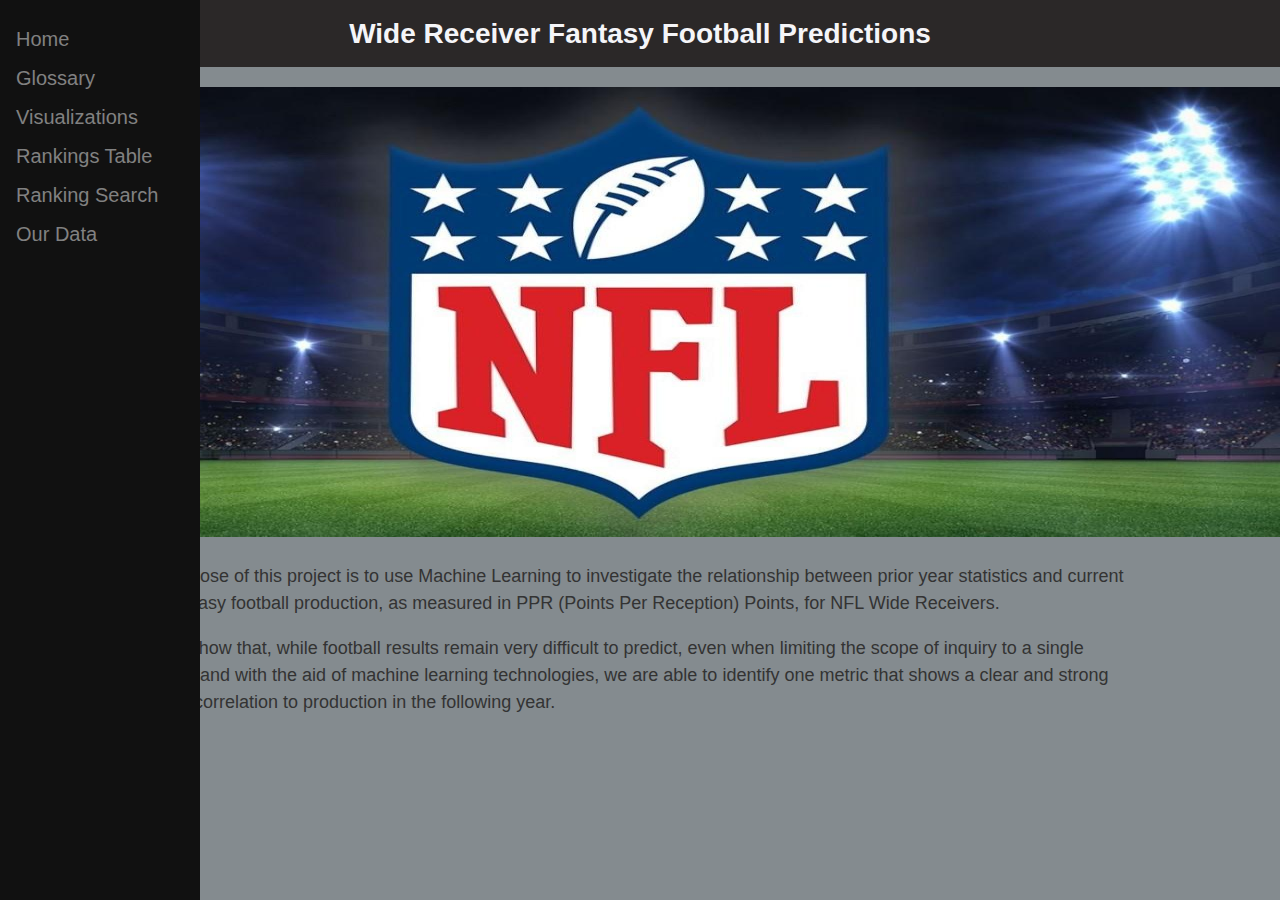
<file: Code/templates/index.html>
<!DOCTYPE html>
<html lang="en-us">
<head>
  <meta charset="UTF-8">
  <title>Wide Receiver Fantasy Football Predictions</title>

  <link rel="stylesheet" type="text/css" href="static/style.css">
</head>

<body>

  <header>
    <h1>Wide Receiver Fantasy Football Predictions</h1>
  </header>
  <style>
    img {
      width: 100%;
    }
    </style>
    </head>
    <body>
    
      <img src="assets/NFL2.jpg" alt="HTML5 Icon" width="1280" height="450">
  <main class="container">
    <section id="main-bio">
      <section id="figure">
    
      </section>
      <p>The purpose of this project is to use Machine Learning to investigate the relationship between prior year statistics and current year 
        fantasy football production, as measured in PPR (Points Per Reception) Points, for NFL Wide Receivers.</p>

      <p>We will show that, while football results remain very difficult to predict, even when limiting the scope of inquiry to a single position, and 
        with the aid of machine learning technologies, we are able to identify one metric that shows a clear and strong positive correlation to production 
        in the following year. </p>
    </section>

    <div class="sidenav">
      <a href="#Home">Home</a>
      <a href="glossary.html">Glossary</a>
      <a href="visual.html">Visualizations</a>
      <a href="prediction2.html">Rankings Table</a>
      <a href="prediction.html">Ranking Search</a>
      <a href="data.html">Our Data</a>
        <i class="fa fa-caret-down"></i>
      </button>
      <div class="dropdown-container">
        <a href="visual.html">Link 1</a>
        <a href="prediction.html">Link 2</a>
        <a href="data.html">Link 3</a>
    </div>
  </main>
</body>

</html>
</file>
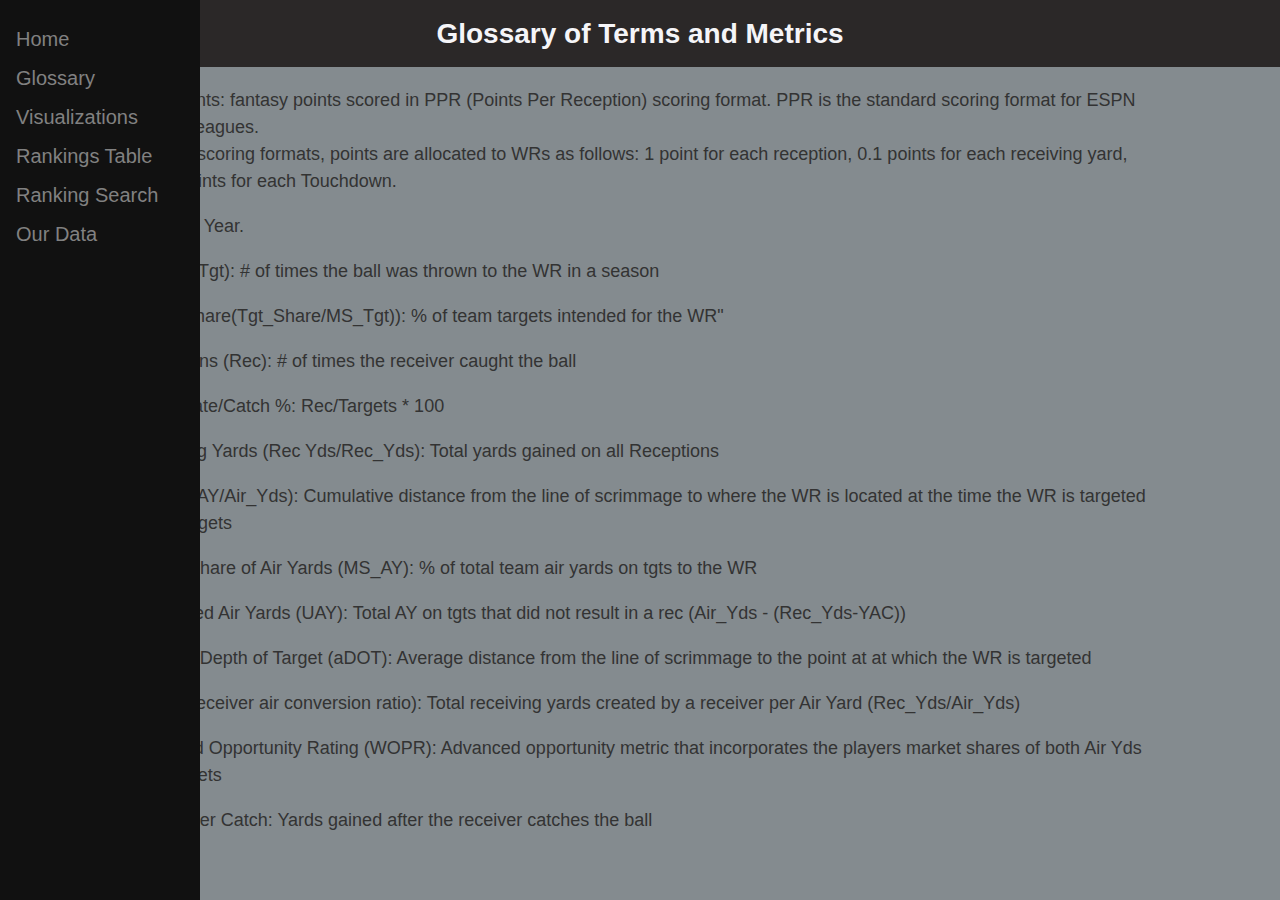
<file: Code/templates/glossary.html>
<!DOCTYPE html>
<html lang="en-us">
<head>
  <meta charset="UTF-8">
  <title>NFL Wide Receiver Predictions</title>

  <link rel="stylesheet" type="text/css" href="static/style.css">
</head>

<body>

  <header>
    <h1>Glossary of Terms and Metrics</h1>
  </header>
  <style>
    img {
      width: 100%;
    }
    </style>
    </head>
    <body>
    
      <!--<img src="assets/NFL2.jpg" alt="HTML5 Icon" width="1280" height="450">-->
  <main class="container">
    <section id="main-bio">
      <section id="figure">
    
      </section>
      <p>PPR Points: fantasy points scored in PPR (Points Per Reception) scoring format. PPR is the standard scoring format for ESPN fantasy leagues. <br>
        *In PPR scoring formats, points are allocated to WRs as follows: 1 point for each reception, 0.1 points for each receiving yard, and 6 points for each Touchdown.
      </p>
      <p>PY: Prior Year.</p>
      <p>Targets (Tgt): # of times the ball was thrown to the WR in a season</p>
      <p>Target Share(Tgt_Share/MS_Tgt)): % of team targets intended for the WR"</p>
      <p>Receptions (Rec): # of times the receiver caught the ball</p>
      <p>Catch Rate/Catch %: Rec/Targets * 100</p>
      <p>Receiving Yards (Rec Yds/Rec_Yds): Total yards gained on all Receptions</p>
      <p>Air Yds (AY/Air_Yds): Cumulative distance from the line of scrimmage to where the WR is located at the time the WR is targeted for all targets</p>
      <p>Market Share of Air Yards (MS_AY): % of total team air yards on tgts to the WR</p>
      <p>Unrealized Air Yards (UAY): Total AY on tgts that did not result in a rec (Air_Yds - (Rec_Yds-YAC))</p>
      <p>Average Depth of Target (aDOT): Average distance from the line of scrimmage to the point at at which the WR is targeted</p>
      <p>RACR (receiver air conversion ratio): Total receiving yards created by a receiver per Air Yard (Rec_Yds/Air_Yds)</p>
      <p>Weighted Opportunity Rating (WOPR): Advanced opportunity metric that incorporates the players market shares of both Air Yds and Targets</p>
      <p>Yards After Catch: Yards gained after the receiver catches the ball</p>

    </section>

    <div class="sidenav">
      <a href="index.html">Home</a>
      <a href="glossary.html">Glossary</a>
      <a href="visual.html">Visualizations</a>
      <a href="prediction2.html">Rankings Table</a>
      <a href="prediction.html">Ranking Search</a>
      <a href="data.html">Our Data</a>
        <i class="fa fa-caret-down"></i>
      </button>
      <div class="dropdown-container">
        <a href="visual.html">Link 1</a>
        <a href="prediction.html">Link 2</a>
        <a href="data.html">Link 3</a>
    </div>
  </main>
</body>

</html>
</file>
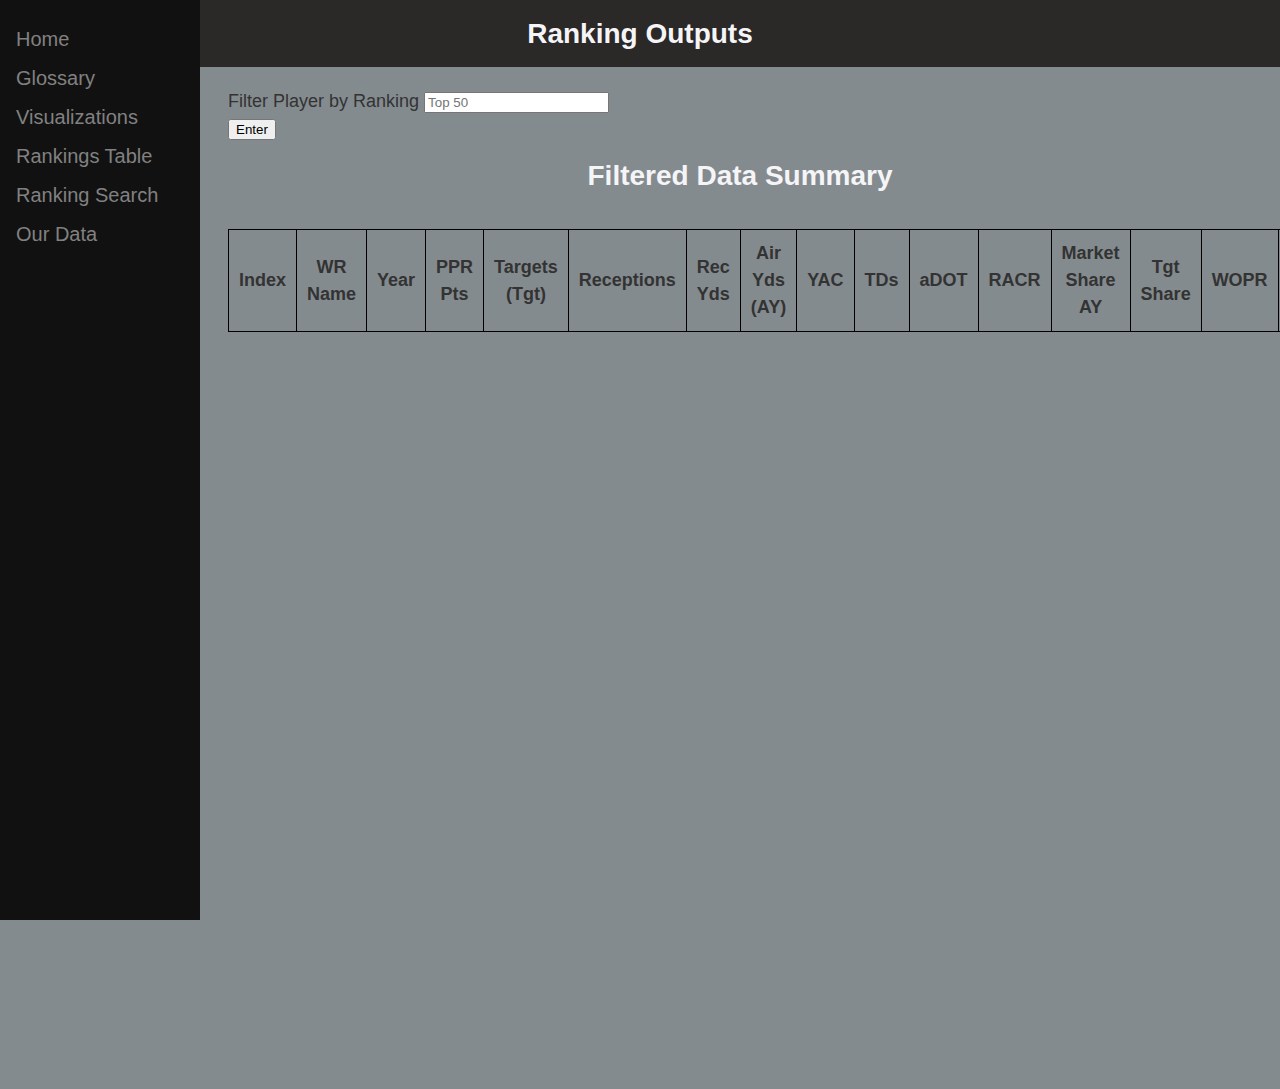
<file: Code/templates/prediction2.html>
<!DOCTYPE html>
<html lang="en-us">
<head>

  <script src="https://d3js.org/d3.v5.min.js"></script>
  <meta charset="UTF-8">
  <title>Prediction Outputs</title>

 
  <link rel="stylesheet" type="text/css" href="style.css">
</head>

<body>

  <header>
    <h1>Ranking Outputs</h1>
</header>
    <!-- The sidebar -->
    <div class="sidenav">
      <a href="index.html">Home</a>
      <a href="glossary.html">Glossary</a>
      <a href="visual.html">Visualizations</a>
      <a href="prediction2.html">Rankings Table</a>
      <a href="prediction.html">Ranking Search</a>
      <a href="data.html">Our Data</a>
        <i class="fa fa-caret-down"></i>
    </div>
  <!-- Page content -->
  <div class="content">

    <div class="container">
      <div class="row">
        <div class="col-md-12">
          <form>
            <div class="form-group">
              <label for="predition-form">Filter Player by Ranking</label>
              <input class="form-control" id="prediction-form-input" type="text" placeholder="Top 50">
            </div>
            <button id="button" type="button" class="btn btn-default">Enter</button>
          </form>
        </div>
      </div>
      <div class="row">
        <div class="col-md-12">
          <h1>Filtered Data Summary</h1>
          <div class="col-md-12">
            <div id="table-area" class="">
              <table id="ufo-table" class="table table-striped table-bordered">
              <style>
                table,
                th,
                td {
                  padding: 10px;
                  border: 1px solid black;
                  border-collapse: collapse;
                }
              </style>
                <thead>
                  <tr>
                    <th class="table-head">Index</th>
                    <th class="table-head">WR Name</th>
                    <th class="table-head">Year</th>
                    <th class="table-head">PPR Pts</th>
                    <th class="table-head">Targets (Tgt)</th>
                    <th class="table-head">Receptions</th>
                    <th class="table-head">Rec Yds</th>
                    <th class="table-head">Air Yds (AY)</th>
                    <th class="table-head">YAC</th>
                    <th class="table-head">TDs</th>
                    <th class="table-head">aDOT</th>
                    <th class="table-head">RACR</th>
                    <th class="table-head">Market Share AY</th>
                    <th class="table-head">Tgt Share</th>
                    <th class="table-head">WOPR</th>
                    <th class="table-head">Unrealized AY (UAY)</th>
                    <th class="table-head">Catch Rate</th>
                    <th class="table-head">Yds/TGT</th>
                    <th class="table-head">Yds/Rec</th>
                    <th class="table-head">AY/Tgt</th>
                    <th class="table-head">AY/Rec</th>
                    <th class="table-head">UAY/Tgt</th>
                    <th class="table-head">UAY/Rec</th>
                    <th class="table-head">YAC/Tgt</th>
                    <th class="table-head">YAC/Rec</th>
                    <th class="table-head">2019 PPR Rank</th>
                    <th class="table-head">2020 Model Rank</th>
                    <th class="table-head">Rank Differential</th>
                  </tr>
                </thead>
                <tbody id="ufo-body"></tbody>
              </table>
          <ul class="summary"></ul>
        </div>
      </div>
    </div>
    <script src="https://ajax.googleapis.com/ajax/libs/jquery/3.4.1/jquery.min.js"></script>
    <script src="index.html"></script>
    <script src="data.html"></script>
    <script src="visual.html"></script>
    <script src="data.js"></script>
    <script src="test-app.js"></script>
      <!-- The sidebar
      <div class="sidenav">
        <a href="index.html">Home</a>
        <a href="visual.html">Visualizations</a>
        <a href="prediction.html">Prediction Outputs</a>
        <a href="data.html">Our Data</a>
          <i class="fa fa-caret-down"></i>
      </div> -->
    
  </div>
  </main>

</body>

</html>
</file>
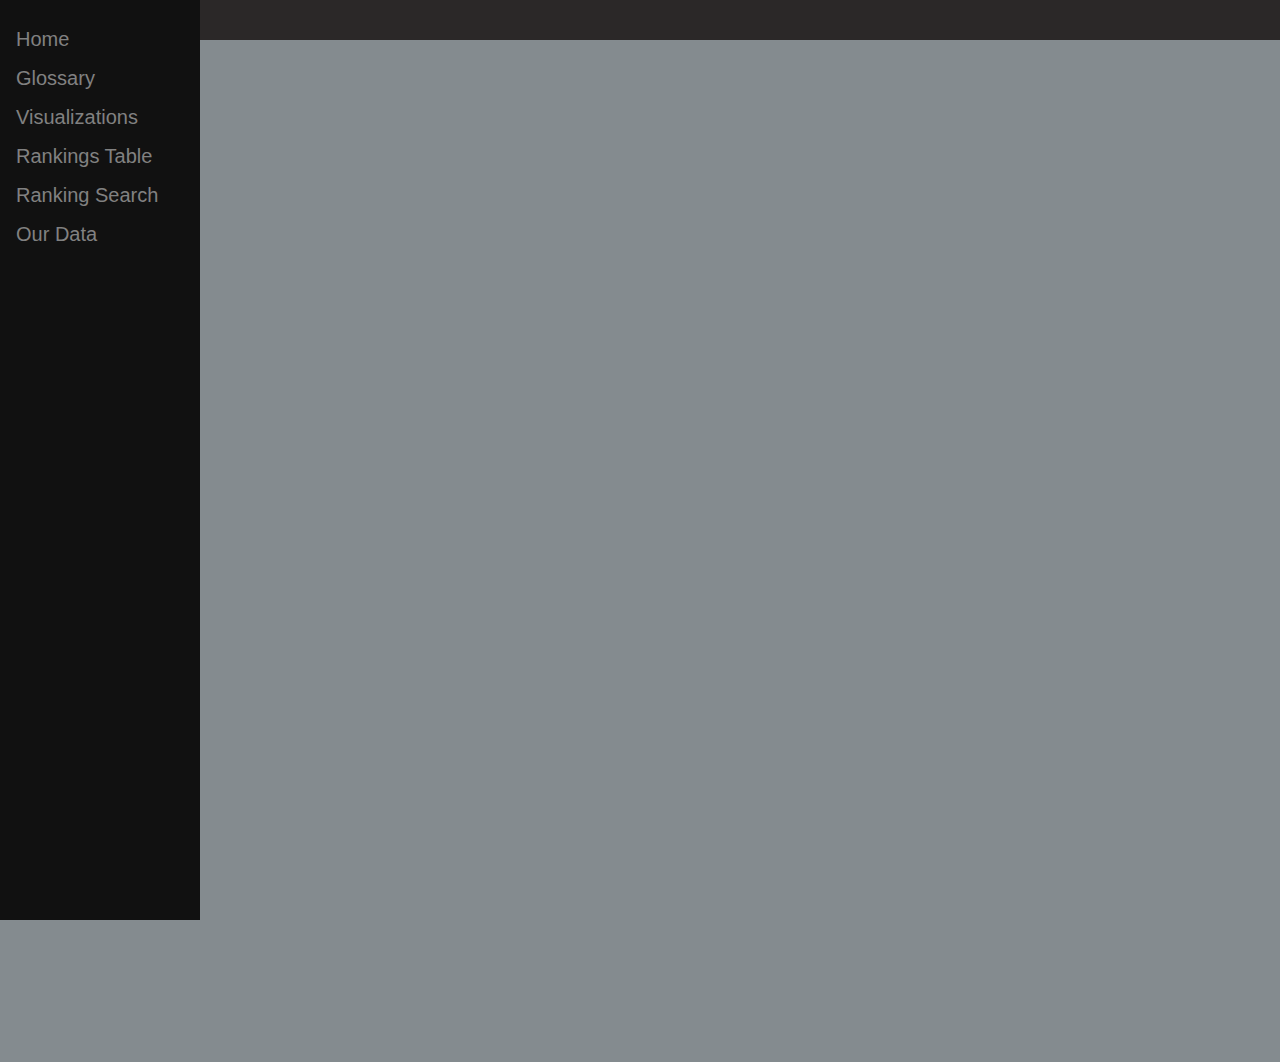
<file: Code/templates/visual.html>
<!DOCTYPE html>
<html lang="en-us">
<head>
  <meta charset="UTF-8">
  <title>Visualizations</title>

  
  <link rel="stylesheet" type="text/css" href="style.css">
</head>

<body>

  <header>
    <h1></h1>
  </header>
  <!-- The sidebar -->
  <div class="sidenav">
    <a href="index.html">Home</a>
    <a href="glossary.html">Glossary</a>
    <a href="visual.html">Visualizations</a>
    <a href="prediction2.html">Rankings Table</a>
    <a href="prediction.html">Ranking Search</a>
    <a href="data.html">Our Data</a>
  </div>
  <!-- Page content -->
  <div class="content">
    <div class='tableauPlaceholder' id='viz1590946325457' style='position: relative'><noscript><a href='#'><img alt=' ' src='https:&#47;&#47;public.tableau.com&#47;static&#47;images&#47;ST&#47;STYSD3XTX&#47;1_rss.png' style='border: none' /></a></noscript><object class='tableauViz'  style='display:none;'><param name='host_url' value='https%3A%2F%2Fpublic.tableau.com%2F' /> <param name='embed_code_version' value='3' /> <param name='path' value='shared&#47;STYSD3XTX' /> <param name='toolbar' value='yes' /><param name='static_image' value='https:&#47;&#47;public.tableau.com&#47;static&#47;images&#47;ST&#47;STYSD3XTX&#47;1.png' /> <param name='animate_transition' value='yes' /><param name='display_static_image' value='yes' /><param name='display_spinner' value='yes' /><param name='display_overlay' value='yes' /><param name='display_count' value='yes' /><param name='filter' value='publish=yes' /></object></div>                <script type='text/javascript'>                    var divElement = document.getElementById('viz1590946325457');                    var vizElement = divElement.getElementsByTagName('object')[0];                    vizElement.style.width='1016px';vizElement.style.height='991px';                    var scriptElement = document.createElement('script');                    scriptElement.src = 'https://public.tableau.com/javascripts/api/viz_v1.js';                    vizElement.parentNode.insertBefore(scriptElement, vizElement);                </script>
  </div>
  </main>
    
  </main>

</body>

</html>
</file>
<file: Code/templates/static/style.css>
/*
 First External CSS Stylesheet
 */

/* Styling for HTML elements */
body {
  padding: 0;
  margin: 0;
  font-family: Arial, Helvetica, sans-serif;
  font-size: 18px;
  line-height: 150%;
  color: #333;
  background: #848b8f;
}

header {
  background: rgb(43, 40, 40);
}

h1 {
  padding: 20px 0;
  margin: 0;
  margin-bottom: 20px;
  font-size: 28px;
  color: rgb(245, 245, 248);
  text-align: center;
}

h2 {
  font-size: 24px;
}

a {
  color: #d21034;
}

/* Selecting elements by class */
.container {
  width: 1024px;
  margin: 0 auto;
}

/* Fixed sidenav, full height */
.sidenav {
  height: 100%;
  width: 200px;
  position: fixed;
  z-index: 1;
  top: 0;
  left: 0;
  background-color: #111;
  overflow-x: hidden;
  padding-top: 20px;
}

/* Style the sidenav links and the dropdown button */
.sidenav a, .dropdown-btn {
  padding: 6px 8px 6px 16px;
  text-decoration: none;
  font-size: 20px;
  color: #818181;
  display: block;
  border: none;
  background: none;
  width:100%;
  text-align: left;
  cursor: pointer;
  outline: none;
}

/* On mouse-over */
.sidenav a:hover, .dropdown-btn:hover {
  color: #f1f1f1;
}

/* Main content */
.main {
  margin-left: 200px; /* Same as the width of the sidenav */
  font-size: 20px; /* Increased text to enable scrolling */
  padding: 0px 10px;
}

/* Add an active class to the active dropdown button */
.active {
  background-color: green;
  color: white;
}

/* Dropdown container (hidden by default). Optional: add a lighter background color and some left padding to change the design of the dropdown content */
.dropdown-container {
  display: none;
  background-color: #262626;
  padding-left: 8px;
}

/* Optional: Style the caret down icon */
.fa-caret-down {
  float: right;
  padding-right: 8px;
}

/* Style the tab */
.tab {
  overflow: hidden;
  border: 1px solid #ccc;
  background-color: #f1f1f1;
}

/* The side navigation menu */
.sidebar {
  margin: 0;
  padding: 0;
  width: 200px;
  background-color: #f1f1f1;
  position: fixed;
  height: 100%;
  overflow: auto;
}

/* Sidebar links */
.sidebar a {
  display: block;
  color: black;
  padding: 16px;
  text-decoration: none;
}

/* Active/current link */
.sidebar a.active {
  background-color: #4CAF50;
  color: white;
}

/* Links on mouse-over */
.sidebar a:hover:not(.active) {
  background-color: #555;
  color: white;
}

/* Page content. The value of the margin-left property should match the value of the sidebar's width property */
div.content {
  margin-left: 200px;
  padding: 1px 16px;
  height: 1000px;
}

/* On screens that are less than 700px wide, make the sidebar into a topbar */
@media screen and (max-width: 700px) {
  .sidebar {
    width: 100%;
    height: auto;
    position: relative;
  }
  .sidebar a {float: left;}
  div.content {margin-left: 0;}
}

/* On screens that are less than 400px, display the bar vertically, instead of horizontally */
@media screen and (max-width: 400px) {
  .sidebar a {
    text-align: center;
    float: none;
  }
}
</file>
<file: Code/templates/style.css>
/*
 First External CSS Stylesheet
 */

/* Styling for HTML elements */
body {
  padding: 0;
  margin: 0;
  font-family: Arial, Helvetica, sans-serif;
  font-size: 18px;
  line-height: 150%;
  color: #333;
  background: #848b8f;
}

header {
  background: rgb(43, 40, 40);
}

h1 {
  padding: 20px 0;
  margin: 0;
  margin-bottom: 20px;
  font-size: 28px;
  color: rgb(245, 245, 248);
  text-align: center;
}

h2 {
  font-size: 24px;
}

a {
  color: #d21034;
}

/* Selecting elements by class */
.container {
  width: 1024px;
  margin: 0 auto;
}

/* Fixed sidenav, full height */
.sidenav {
  height: 100%;
  width: 200px;
  position: fixed;
  z-index: 1;
  top: 0;
  left: 0;
  background-color: #111;
  overflow-x: hidden;
  padding-top: 20px;
}

/* Style the sidenav links and the dropdown button */
.sidenav a, .dropdown-btn {
  padding: 6px 8px 6px 16px;
  text-decoration: none;
  font-size: 20px;
  color: #818181;
  display: block;
  border: none;
  background: none;
  width:100%;
  text-align: left;
  cursor: pointer;
  outline: none;
}

/* On mouse-over */
.sidenav a:hover, .dropdown-btn:hover {
  color: #f1f1f1;
}

/* Main content */
.main {
  margin-left: 200px; /* Same as the width of the sidenav */
  font-size: 20px; /* Increased text to enable scrolling */
  padding: 0px 10px;
}

/* Add an active class to the active dropdown button */
.active {
  background-color: green;
  color: white;
}

/* Dropdown container (hidden by default). Optional: add a lighter background color and some left padding to change the design of the dropdown content */
.dropdown-container {
  display: none;
  background-color: #262626;
  padding-left: 8px;
}

/* Optional: Style the caret down icon */
.fa-caret-down {
  float: right;
  padding-right: 8px;
}

/* Style the tab */
.tab {
  overflow: hidden;
  border: 1px solid #ccc;
  background-color: #f1f1f1;
}

/* The side navigation menu */
.sidebar {
  margin: 0;
  padding: 0;
  width: 200px;
  background-color: #f1f1f1;
  position: fixed;
  height: 100%;
  overflow: auto;
}

/* Sidebar links */
.sidebar a {
  display: block;
  color: black;
  padding: 16px;
  text-decoration: none;
}

/* Active/current link */
.sidebar a.active {
  background-color: #4CAF50;
  color: white;
}

/* Links on mouse-over */
.sidebar a:hover:not(.active) {
  background-color: #555;
  color: white;
}

/* Page content. The value of the margin-left property should match the value of the sidebar's width property */
div.content {
  margin-left: 200px;
  padding: 1px 16px;
  height: 1000px;
}

/* On screens that are less than 700px wide, make the sidebar into a topbar */
@media screen and (max-width: 700px) {
  .sidebar {
    width: 100%;
    height: auto;
    position: relative;
  }
  .sidebar a {float: left;}
  div.content {margin-left: 0;}
}

/* On screens that are less than 400px, display the bar vertically, instead of horizontally */
@media screen and (max-width: 400px) {
  .sidebar a {
    text-align: center;
    float: none;
  }
}
</file>
